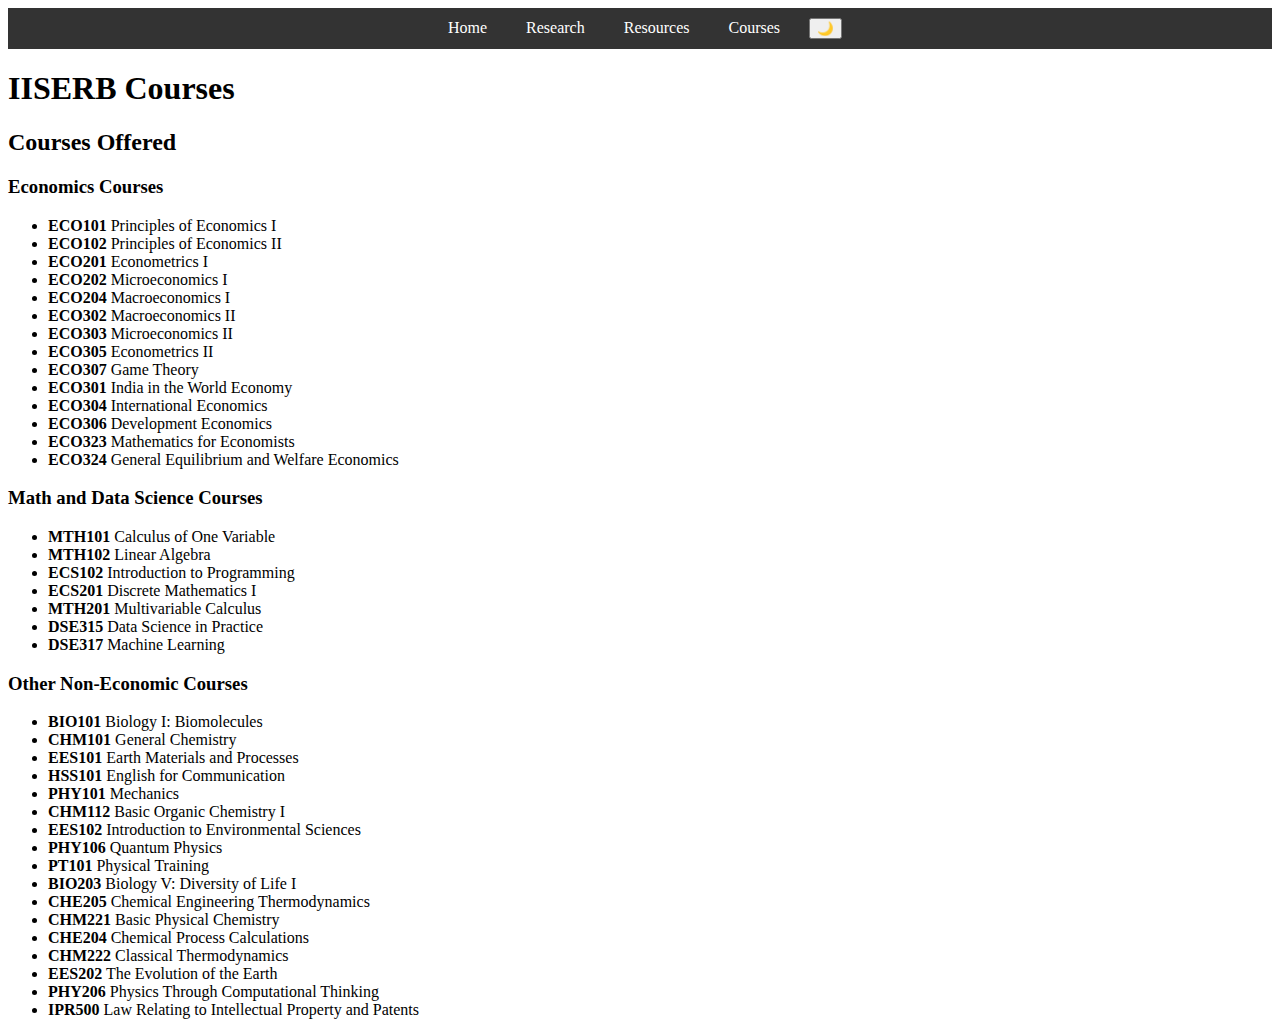
<file: iiserb.html>
<!DOCTYPE html>
<html lang="en">
<head>
  <meta charset="UTF-8">
  <meta name="viewport" content="width=device-width, initial-scale=1.0">
  <title>IISERB Courses</title>
  <!-- Add your CSS link here -->
</head>
<body>
  <div id="navbar"></div>

  <h1>IISERB Courses</h1>

<!-- Courses Section -->
<section id="courses">
  <h2>Courses Offered</h2>

  <!-- Economics Courses -->
  <section id="economics-courses">
    <h3>Economics Courses</h3>
    <ul>
      <li><strong>ECO101</strong> Principles of Economics I</li>
      <li><strong>ECO102</strong> Principles of Economics II</li>
      <li><strong>ECO201</strong> Econometrics I</li>
      <li><strong>ECO202</strong> Microeconomics I</li>
      <li><strong>ECO204</strong> Macroeconomics I</li>
      <li><strong>ECO302</strong> Macroeconomics II</li>
      <li><strong>ECO303</strong> Microeconomics II</li>
      <li><strong>ECO305</strong> Econometrics II</li>
      <li><strong>ECO307</strong> Game Theory</li>
      <li><strong>ECO301</strong> India in the World Economy</li>
      <li><strong>ECO304</strong> International Economics</li>
      <li><strong>ECO306</strong> Development Economics</li>
      <li><strong>ECO323</strong> Mathematics for Economists</li>
      <li><strong>ECO324</strong> General Equilibrium and Welfare Economics</li>
    </ul>
  </section>

  <!-- Math and Data Science Courses -->
  <section id="math-data-science-courses">
    <h3>Math and Data Science Courses</h3>
    <ul>
      <li><strong>MTH101</strong> Calculus of One Variable</li>
      <li><strong>MTH102</strong> Linear Algebra</li>
      <li><strong>ECS102</strong> Introduction to Programming</li>
      <li><strong>ECS201</strong> Discrete Mathematics I</li>
      <li><strong>MTH201</strong> Multivariable Calculus</li>
      <li><strong>DSE315</strong> Data Science in Practice</li>
      <li><strong>DSE317</strong> Machine Learning</li>
    </ul>
  </section>

  <!-- Other Non-Economic Courses -->
  <section id="other-courses">
    <h3>Other Non-Economic Courses</h3>
    <ul>
      <li><strong>BIO101</strong> Biology I: Biomolecules</li>
      <li><strong>CHM101</strong> General Chemistry</li>
      <li><strong>EES101</strong> Earth Materials and Processes</li>
      <li><strong>HSS101</strong> English for Communication</li>
      <li><strong>PHY101</strong> Mechanics</li>
      <li><strong>CHM112</strong> Basic Organic Chemistry I</li>
      <li><strong>EES102</strong> Introduction to Environmental Sciences</li>
      <li><strong>PHY106</strong> Quantum Physics</li>
      <li><strong>PT101</strong> Physical Training</li>
      <li><strong>BIO203</strong> Biology V: Diversity of Life I</li>
      <li><strong>CHE205</strong> Chemical Engineering Thermodynamics</li>
      <li><strong>CHM221</strong> Basic Physical Chemistry</li>
      <li><strong>CHE204</strong> Chemical Process Calculations</li>
      <li><strong>CHM222</strong> Classical Thermodynamics</li>
      <li><strong>EES202</strong> The Evolution of the Earth</li>
      <li><strong>PHY206</strong> Physics Through Computational Thinking</li>
      <li><strong>IPR500</strong> Law Relating to Intellectual Property and Patents</li>
    </ul>
  </section>
</section>


  </section>

  <!-- Add JavaScript to dynamically load the navbar -->
  <script>
    // Fetch the navbar HTML and insert it into the page
    fetch('navbar.html')
      .then(response => response.text())
      .then(data => document.getElementById('navbar').innerHTML = data);

    // Highlight the active link based on the current page
    window.addEventListener('load', function () {
      const currentPage = window.location.pathname.split("/").pop();
      const links = document.querySelectorAll("a");

      links.forEach(link => {
        if (link.href.includes(currentPage)) {
          link.classList.add("active");
        }
      });
    });
  </script>
</body>
</html>
</file>
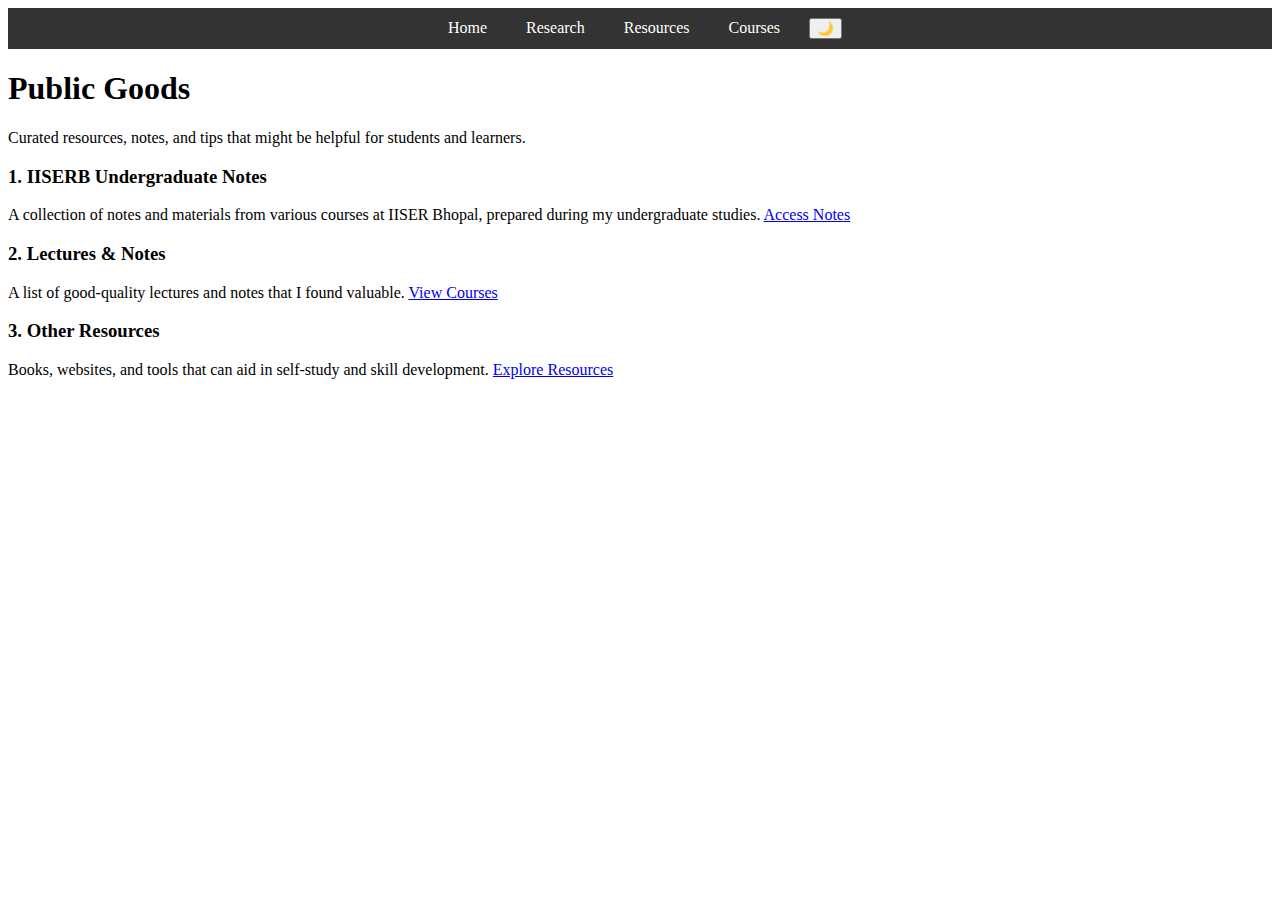
<file: public-good.html>
<!DOCTYPE html>
<html lang="en">
<head>
  <meta charset="UTF-8">
  <meta name="viewport" content="width=device-width, initial-scale=1.0">
  <title>Public Goods</title>
  <!-- Add your CSS link here -->
</head>
<body>
  <div id="navbar"></div>

  <h1>Public Goods</h1>
  <p>Curated resources, notes, and tips that might be helpful for students and learners.</p>

  <h3>1. IISERB Undergraduate Notes</h3>
  <p>A collection of notes and materials from various courses at IISER Bhopal, prepared during my undergraduate studies. <a href="notes.html" target="_blank">Access Notes</a></p>

  <h3>2. Lectures & Notes</h3>
  <p>A list of good-quality lectures and notes that I found valuable. <a href="courses.html" target="_blank">View Courses</a></p>

  <h3>3. Other Resources</h3>
  <p>Books, websites, and tools that can aid in self-study and skill development. <a href="resources.html" target="_blank">Explore Resources</a></p>
<!-- Add JavaScript to dynamically load the navbar -->
<script>
  // Fetch the navbar HTML and insert it into the page
  fetch('navbar.html')
    .then(response => response.text())
    .then(data => document.getElementById('navbar').innerHTML = data);

  // Highlight the active link based on the current page
  window.addEventListener('load', function () {
    const currentPage = window.location.pathname.split("/").pop();
    const links = document.querySelectorAll("a");

    links.forEach(link => {
      if (link.href.includes(currentPage)) {
        link.classList.add("active");
      }
    });
  });
</script>
<script>
  // Function to toggle dark mode
  function toggleDarkMode() {
    const body = document.body;
    const button = document.getElementById('dark-mode-btn');

    // Toggle the 'dark-mode' class on the body element
    body.classList.toggle('dark-mode');
    
    // Change button icon based on mode
    if (body.classList.contains('dark-mode')) {
      button.innerHTML = '🌞';  // Sun icon for light mode
    } else {
      button.innerHTML = '🌙';  // Moon icon for dark mode
    }
  }
  
  // Automatically set the theme based on localStorage if previously set
  window.addEventListener('load', () => {
    if (localStorage.getItem('theme') === 'dark') {
      document.body.classList.add('dark-mode');
      document.getElementById('dark-mode-btn').innerHTML = '🌞'; // Sun for light mode
    }
  });

  // Save the theme choice to localStorage when toggled
  window.addEventListener('beforeunload', () => {
    if (document.body.classList.contains('dark-mode')) {
      localStorage.setItem('theme', 'dark');
    } else {
      localStorage.setItem('theme', 'light');
    }
  });
</script>



</body>
</html>
</file>
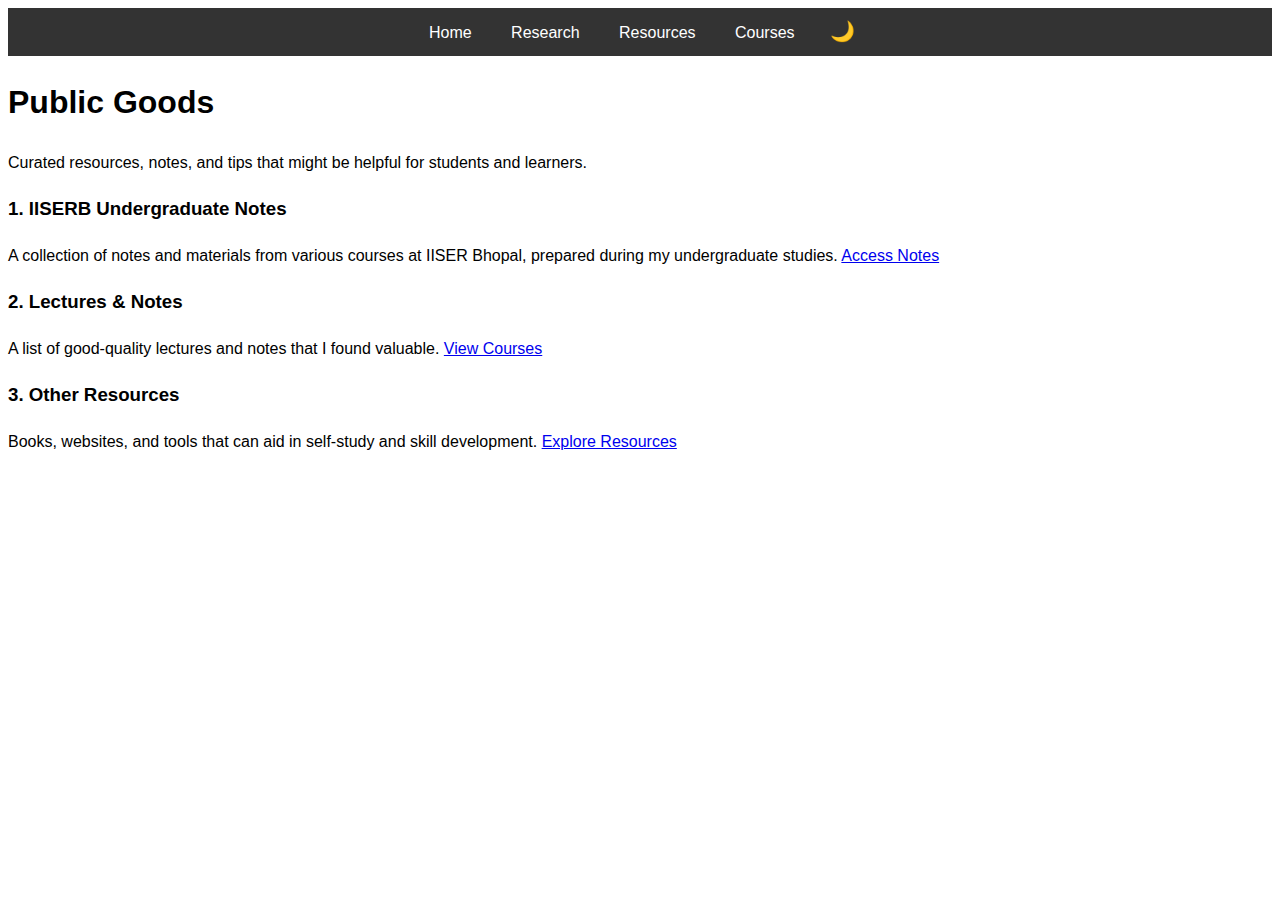
<file: public-goods.html>
<!DOCTYPE html>
<html lang="en">
<head>
  <meta charset="UTF-8">
  <meta name="viewport" content="width=device-width, initial-scale=1.0">
  <title>Public Goods</title>
  <style>
    /* Light Mode (default) */
    body {
      background-color: #fff;
      color: #000;
      font-family: Arial, sans-serif;
      line-height: 1.6;
    }

    .nav-link {
      color: #333;
    }

    .nav-link.active {
      color: #fff;
      background-color: #007BFF;
    }

    /* Dark Mode */
    body.dark-mode {
      background-color: #121212;
      color: #e0e0e0;
    }

    body.dark-mode .nav-link {
      color: #e0e0e0;
    }

    body.dark-mode .nav-link.active {
      color: #fff;
      background-color: #6200ea;
    }

    /* Dark Mode Button */
    .dark-mode-toggle {
      cursor: pointer;
      background-color: transparent;
      border: none;
      color: #fff;
      font-size: 20px;
    }
  </style>
</head>
<body>
  <div id="navbar"></div>

  <h1>Public Goods</h1>
  <p>Curated resources, notes, and tips that might be helpful for students and learners.</p>

  <h3>1. IISERB Undergraduate Notes</h3>
  <p>A collection of notes and materials from various courses at IISER Bhopal, prepared during my undergraduate studies. <a href="notes.html" target="_blank">Access Notes</a></p>

  <h3>2. Lectures & Notes</h3>
  <p>A list of good-quality lectures and notes that I found valuable. <a href="courses.html" target="_blank">View Courses</a></p>

  <h3>3. Other Resources</h3>
  <p>Books, websites, and tools that can aid in self-study and skill development. <a href="resources.html" target="_blank">Explore Resources</a></p>

  <!-- Add JavaScript to dynamically load the navbar -->
  <script>
    // Fetch the navbar HTML and insert it into the page
    fetch('navbar.html')
      .then(response => response.text())
      .then(data => document.getElementById('navbar').innerHTML = data);

    // Function to toggle dark mode
    function toggleDarkMode() {
      const body = document.body;
      const button = document.getElementById('dark-mode-btn');

      // Toggle the 'dark-mode' class on the body element
      body.classList.toggle('dark-mode');
      
      // Change button icon based on mode
      if (body.classList.contains('dark-mode')) {
        button.innerHTML = '🌞';  // Sun icon for light mode
      } else {
        button.innerHTML = '🌙';  // Moon icon for dark mode
      }

      // Save the theme choice to localStorage
      if (body.classList.contains('dark-mode')) {
        localStorage.setItem('theme', 'dark');
      } else {
        localStorage.setItem('theme', 'light');
      }
    }

    // Automatically set the theme based on localStorage if previously set
    window.addEventListener('load', () => {
      if (localStorage.getItem('theme') === 'dark') {
        document.body.classList.add('dark-mode');
        document.getElementById('dark-mode-btn').innerHTML = '🌞'; // Sun for light mode
      }
    });
  </script>
</body>
</html>
</file>
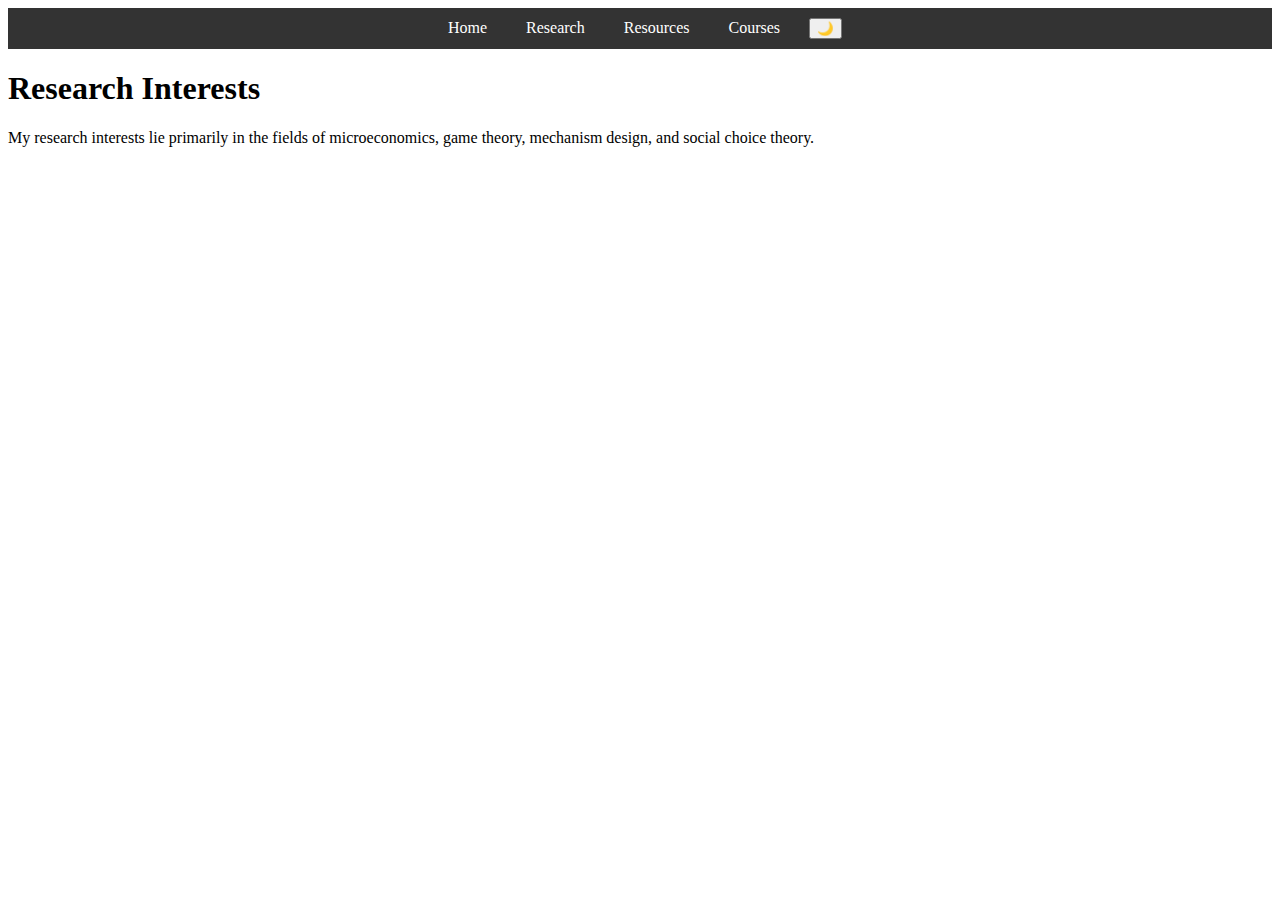
<file: research.html>
<!DOCTYPE html>
<html lang="en">
<head>
  <meta charset="UTF-8">
  <meta name="viewport" content="width=device-width, initial-scale=1.0">
  <title>Research</title>
  <!-- Add your CSS link here -->
</head>
<body>
  <div id="navbar"></div>

  <h1>Research Interests</h1>
  <p>My research interests lie primarily in the fields of microeconomics, game theory, mechanism design, and social choice theory.</p>
<!-- Add JavaScript to dynamically load the navbar -->
<script>
  // Fetch the navbar HTML and insert it into the page
  fetch('navbar.html')
    .then(response => response.text())
    .then(data => document.getElementById('navbar').innerHTML = data);

  // Highlight the active link based on the current page
  window.addEventListener('load', function () {
    const currentPage = window.location.pathname.split("/").pop();
    const links = document.querySelectorAll("a");

    links.forEach(link => {
      if (link.href.includes(currentPage)) {
        link.classList.add("active");
      }
    });
  });
</script>

<script>
  // Function to toggle dark mode
  function toggleDarkMode() {
    const body = document.body;
    const button = document.getElementById('dark-mode-btn');

    // Toggle the 'dark-mode' class on the body element
    body.classList.toggle('dark-mode');
    
    // Change button icon based on mode
    if (body.classList.contains('dark-mode')) {
      button.innerHTML = '🌞';  // Sun icon for light mode
    } else {
      button.innerHTML = '🌙';  // Moon icon for dark mode
    }
  }
  
  // Automatically set the theme based on localStorage if previously set
  window.addEventListener('load', () => {
    if (localStorage.getItem('theme') === 'dark') {
      document.body.classList.add('dark-mode');
      document.getElementById('dark-mode-btn').innerHTML = '🌞'; // Sun for light mode
    }
  });

  // Save the theme choice to localStorage when toggled
  window.addEventListener('beforeunload', () => {
    if (document.body.classList.contains('dark-mode')) {
      localStorage.setItem('theme', 'dark');
    } else {
      localStorage.setItem('theme', 'light');
    }
  });
</script>

</body>
</html>
</file>
